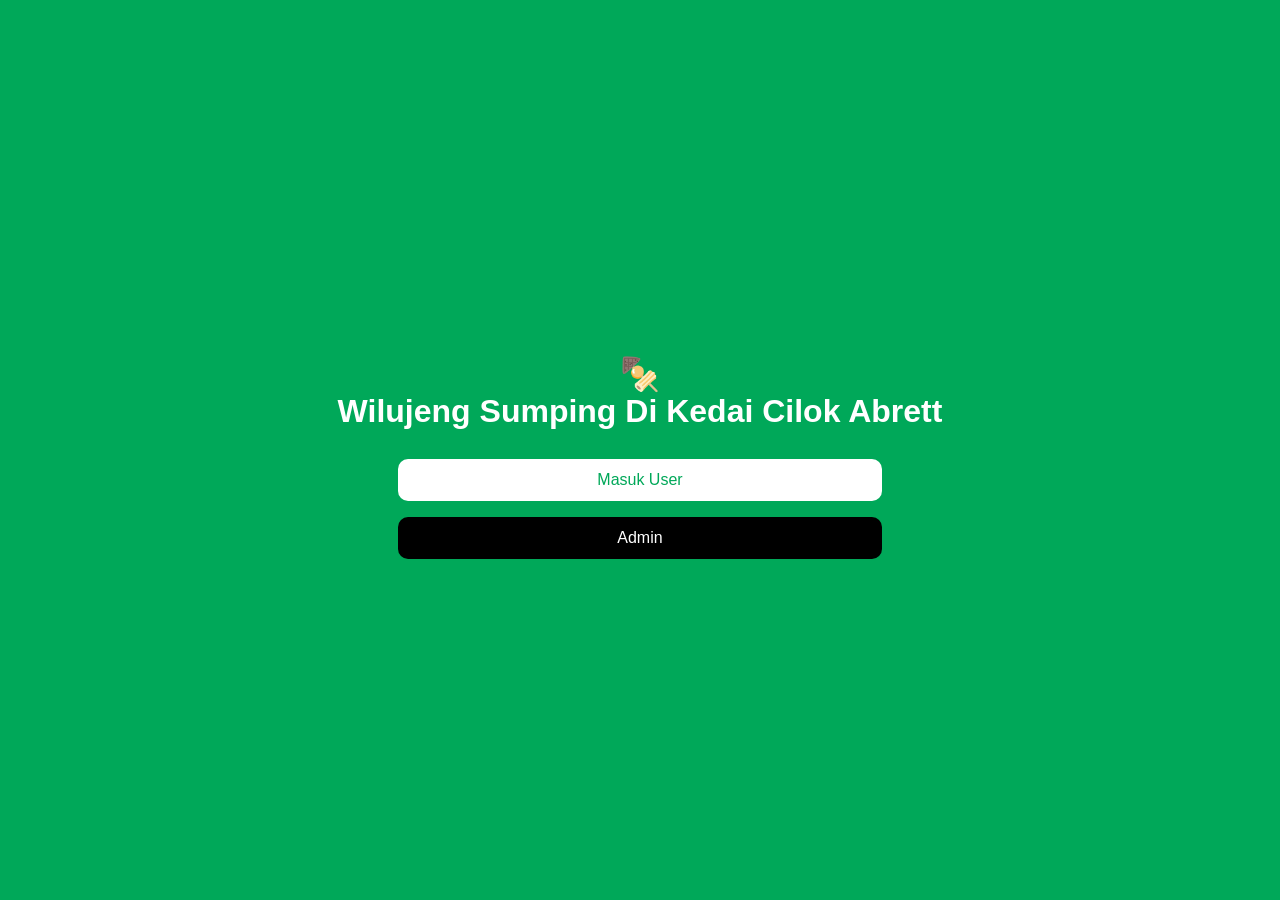
<file: index.html>
<!DOCTYPE html>
<html>
<head>
<title>CilokKu</title>
<style>
body{
    margin:0;
    font-family:sans-serif;
    background:#00a859;
    color:white;
    display:flex;
    justify-content:center;
    align-items:center;
    height:100vh;
    text-align:center;
}

button{
    width:80%;
    padding:12px;
    margin:8px;
    border:none;
    border-radius:10px;
    font-size:16px;
}
.user{background:white;color:#00a859;}
.admin{background:black;color:white;}
</style>
</head>
<body>

<div>
    <h1>🍢 <br>Wilujeng Sumping Di Kedai Cilok Abrett</h1>
    <button class="user" onclick="location.href='home.html'">Masuk User</button>
    <button class="admin" onclick="location.href='admin.html'">Admin</button>
</div>

</body>
</html>
</file>
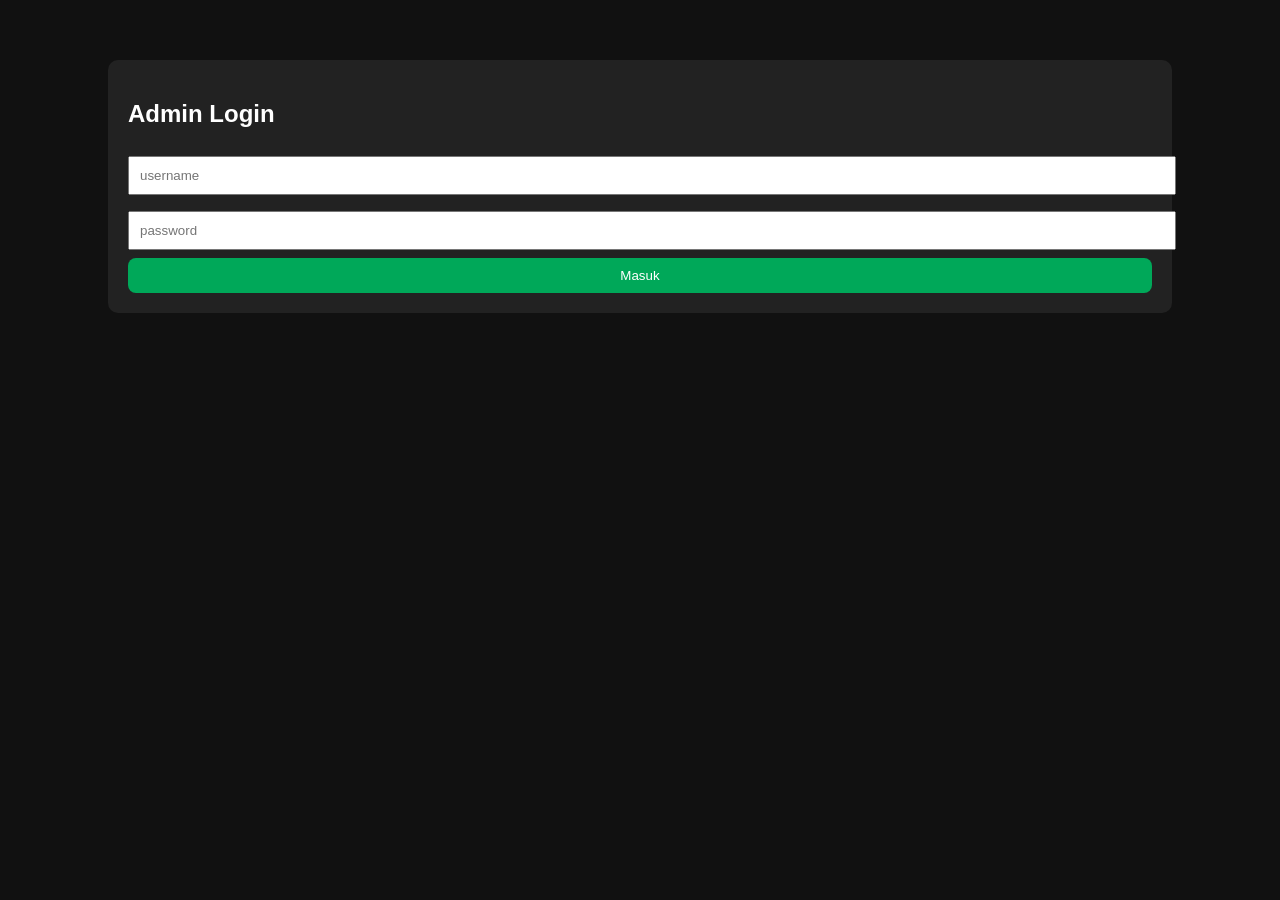
<file: admin.html>
<!DOCTYPE html>
<html>
<head>
<title>Admin CilokKu</title>

<style>
body{
    margin:0;
    font-family:sans-serif;
    background:#111;
    color:white;
}

.box{
    width:80%;
    margin:60px auto;
    background:#222;
    padding:20px;
    border-radius:10px;
}

input{
    width:100%;
    padding:10px;
    margin:8px 0;
}

button{
    width:100%;
    padding:10px;
    border:none;
    border-radius:8px;
    background:#00a859;
    color:white;
}

.card{
    background:white;
    color:black;
    margin:10px;
    padding:10px;
    border-radius:10px;
}
</style>
</head>

<body>

<div class="box" id="loginBox">
    <h2>Admin Login</h2>
    <input id="u" placeholder="username">
    <input id="p" type="password" placeholder="password">
    <button onclick="login()">Masuk</button>
</div>

<div id="panel" style="display:none;">
    <h3 style="padding:10px;">📦 Pesanan</h3>
    <div id="list"></div>
</div>

<script>
let orders = JSON.parse(localStorage.getItem("orders")) || [];

function login(){
    let u = document.getElementById("u").value;
    let p = document.getElementById("p").value;

    if(u==="asep ganteng" && p==="110227"){
        document.getElementById("loginBox").style.display="none";
        document.getElementById("panel").style.display="block";
        render();
    }else{
        alert("Login salah");
    }
}

function render(){
    let html = "";

    orders.forEach((o,i)=>{
        html += `
        <div class="card">
            <b>${o.waktu}</b><br><br>
            <pre>${o.detail}</pre>
            <b>Total: Rp ${o.total}</b><br><br>
            <button onclick="hapus(${i})" style="background:red;">Hapus</button>
        </div>`;
    });

    document.getElementById("list").innerHTML = html;
}

function hapus(i){
    orders.splice(i,1);
    localStorage.setItem("orders",JSON.stringify(orders));
    render();
}
</script>

</body>
</html>
</file>
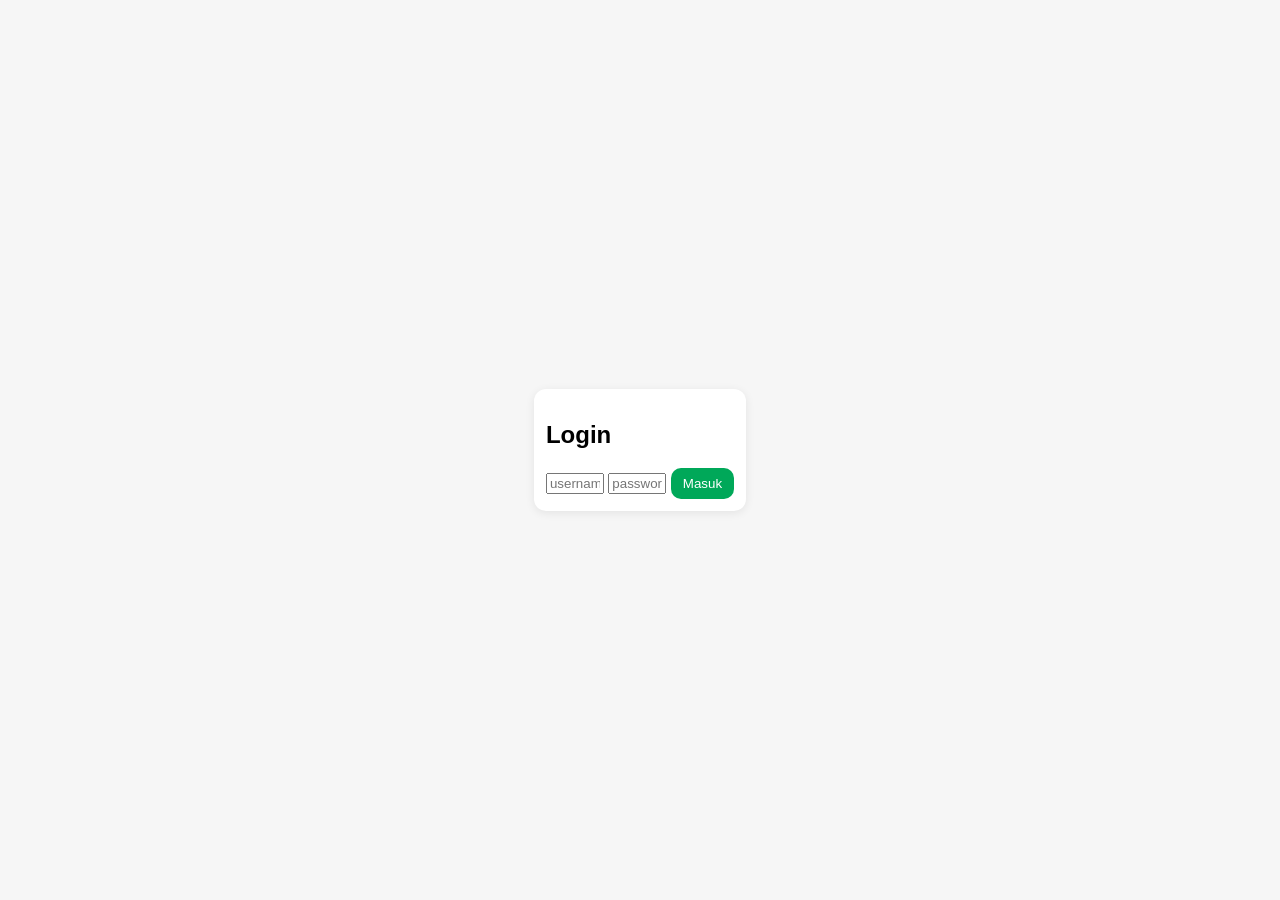
<file: login.html>
<!DOCTYPE html>
<html>
<head>
<link rel="stylesheet" href="style.css">
</head>
<body class="center">

<div class="card fade">
    <h2>Login</h2>
    <input id="u" placeholder="username">
    <input id="p" type="password" placeholder="password">
    <button onclick="login()">Masuk</button>
</div>

<script>
function login(){
    if(u.value=="admin" && p.value=="123"){
        localStorage.setItem("login",1);
        transition();
    }else{
        alert("Login salah");
    }
}

function transition(){
    document.body.style.opacity="0";
    setTimeout(()=>window.location="home.html",500);
}
</script>

</body>
</html>
</file>
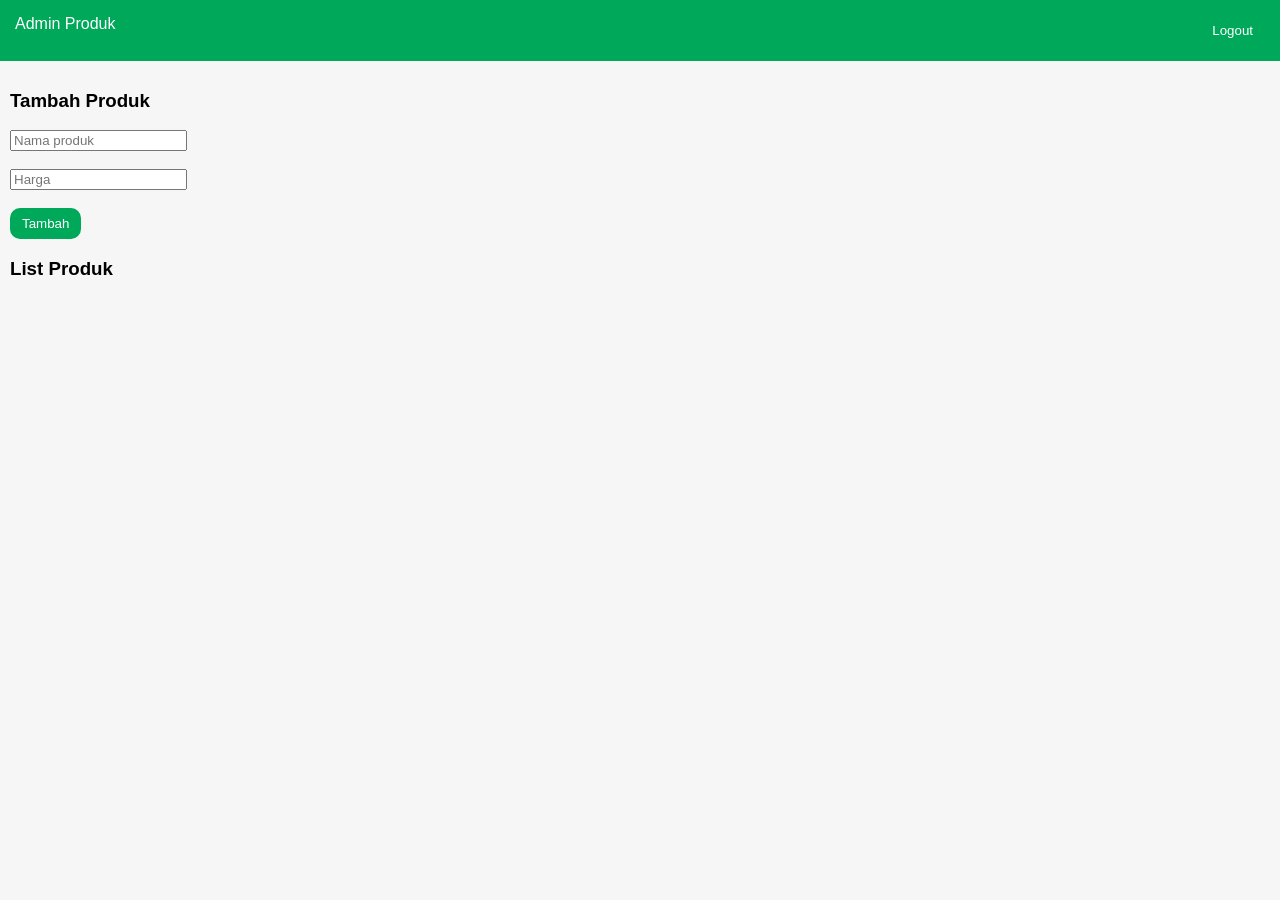
<file: panel.html>
<!DOCTYPE html>
<html>
<head>
<link rel="stylesheet" href="style.css">
</head>
<body>

<div class="header">
    Admin Produk
    <button onclick="logout()">Logout</button>
</div>

<div class="container">

<h3>Tambah Produk</h3>

<input id="nama" placeholder="Nama produk"><br><br>
<input id="harga" placeholder="Harga"><br><br>

<button onclick="addProduct()">Tambah</button>

<h3>List Produk</h3>
<div id="list"></div>

</div>

<script src="admin.js"></script>
</body>
</html>
</file>
<file: style.css>
body{
    margin:0;
    font-family:sans-serif;
    background:#f6f6f6;
    transition:0.4s;
}

.center{
    display:flex;
    justify-content:center;
    align-items:center;
    height:100vh;
}

.logo{
    font-size:40px;
    font-weight:bold;
}

button{
    padding:8px 12px;
    border:none;
    border-radius:10px;
    background:#00a859;
    color:white;
}

.header{
    background:#00a859;
    color:white;
    padding:15px;
    display:flex;
    justify-content:space-between;
}

.container{
    padding:10px;
}

.card{
    background:white;
    padding:12px;
    margin:10px 0;
    border-radius:12px;
    box-shadow:0 2px 10px rgba(0,0,0,0.08);
}

.card input{
    width:50px;
}

.cartBtn{
    cursor:pointer;
    font-size:20px;
}

.cart{
    position:fixed;
    bottom:0;
    left:0;
    right:0;
    background:white;
    padding:15px;
    border-radius:15px 15px 0 0;
    box-shadow:0 -5px 20px rgba(0,0,0,0.2);
    display:none;
    animation:up 0.3s ease;
}

@keyframes up{
    from{transform:translateY(100%);}
    to{transform:translateY(0);}
}

.slide{
    animation:fade 0.5s ease;
}

@keyframes fade{
    from{opacity:0; transform:translateY(10px);}
    to{opacity:1; transform:translateY(0);}
}

.red{
    background:red;
}
</file>
